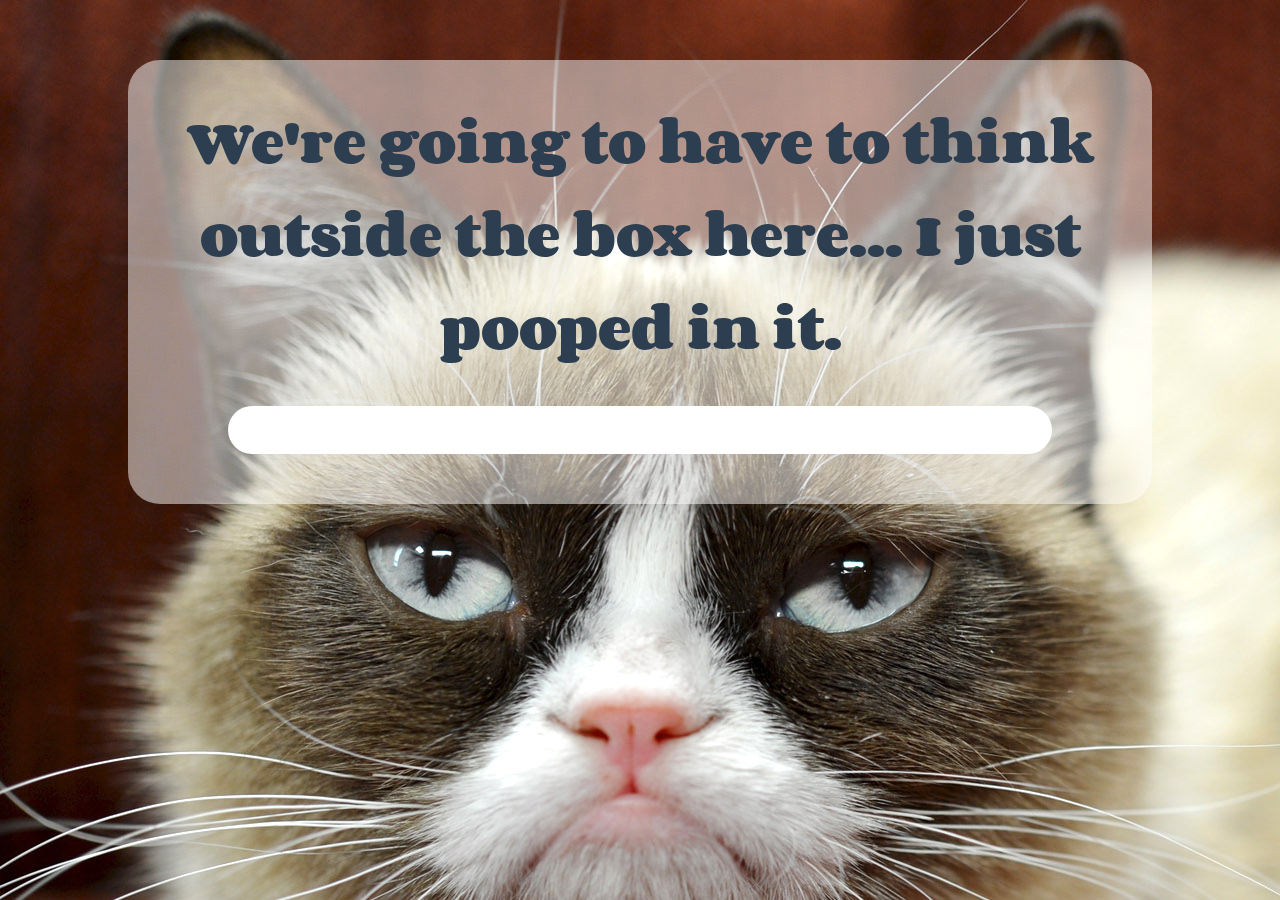
<file: index.html>
<!DOCTYPE HTML>
<html lang="en">
<head>
  <meta http-equiv="Content-Type" content="text/html;charset=UTF-8">
  <meta content="cats are jerks.  just want to make that clear. we are
  not endorsing cats as pets. screw that, man.">
  <link href='http://fonts.googleapis.com/css?family=Corben:400,700' rel='stylesheet' type='text/css'>
  <link rel="stylesheet" type="text/css" href="cats.css">
  <script src="jquery-1.10.2.js" type="text/javascript"></script>
  <script src="base.js"></script>

  <title>Cat Racer</title>
</head>
<body>

  <div id="cat"><img src="img/catBullet_001.png"  alt="kitty bullet" width="500px"></div>
  
  <div class="container">

      <div id="content">

        <h1 id="display_text"></h1>
        <p id="goal_text"></p> 
        <input id="input_text" type="text" autofocus/>
        <p id="output_text"></p>
        
      </div>

  </div>

</body>
</html>
</file>
<file: cats.css>
body {
  /*background-color: #bdc3c7;  */
  background: url(img/grumpycat.jpg);
  background-repeat: no-repeat;
  font-family: 'Corben', cursive;
  overflow: hidden;
  margin: 0px;
  padding: 0px;
}


#display_text {
  color: #2c3e50;
  font-size: 50px;
}

.container {
  width: 80%;
  position: relative;
  top: 60px;
  margin: auto;
  text-align: center; 
}

#content {
  margin: auto;
  text-align: center;
  position: absolute;
  width: 100%;
  background-color: rgba(255, 255, 255, .50);
  padding-bottom: 50px;
  border-radius: 2em;
}

#display_text {
  color: #2c3e50;
  padding: 0 10px 0;
}

input {
  width: 80%;
  font-size: 25px;
  font-family: 'Corben', cursive;
  text-align: center;
}

#input_text {
  border: none;
  border-radius: 2em;
}

#input_text:focus {
  outline: none;
  border: none;
  border-radius: 2em;

}

#output_text, #goal_text {
  opacity: 0;
  position: fixed;
}

#cat {
  z-index: 5;
  position: absolute;
  top: 50px;
  right: -500px;
}
</file>
